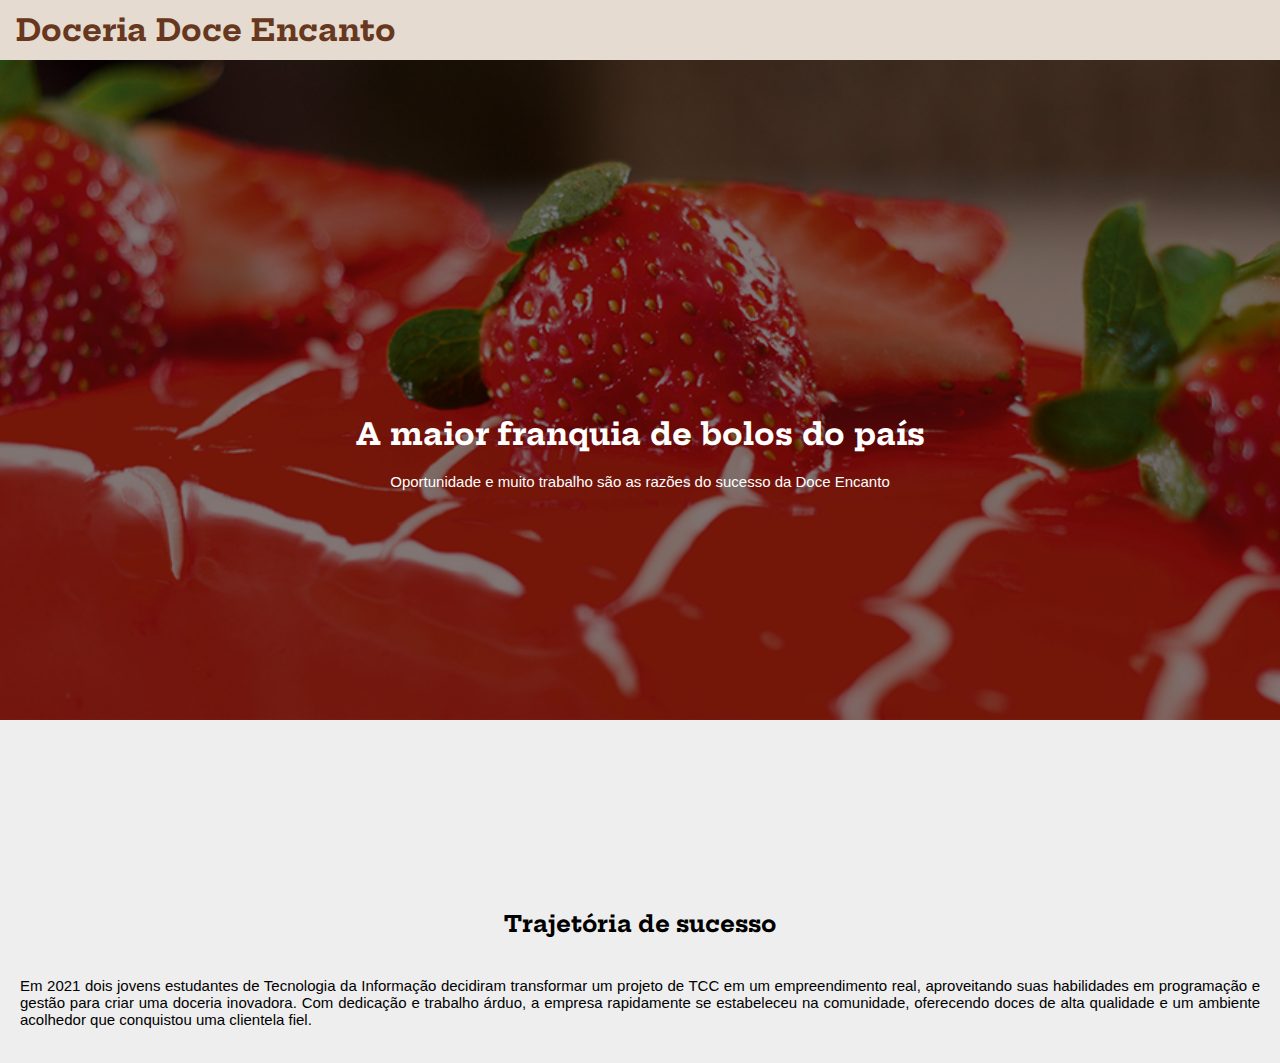
<file: sobre-nos.html>
<!DOCTYPE html>
<html lang="pt-br">
<head>
    <meta charset="UTF-8">
    <meta name="viewport" content="width=device-width, initial-scale=1.0">
    <link rel="icon" href="src/imagens/favicon3.png" />

    <title>Sobre | Doce Encanto </title>
    <link rel="stylesheet" href="css/style.css" />
</head>
<body2>
    <div class="hero">
      <img src="src/bebidas/bannersobre.png" alt="Imagem da Doce Encanto">
      <div class="hero-text">
        <h1>A maior franquia de bolos do país</h1>
        <p>Oportunidade e muito trabalho são as razões do sucesso da Doce Encanto</p>
      </div>
    </div>
    <h2 class="title">Trajetória de sucesso</h2>
    <p class="trajetoria">Em 2021 dois jovens estudantes de Tecnologia da Informação decidiram transformar um projeto de TCC em um empreendimento real, aproveitando suas habilidades em programação e gestão para criar uma doceria inovadora. Com dedicação e trabalho árduo, a empresa rapidamente se estabeleceu na comunidade, oferecendo doces de alta qualidade e um ambiente acolhedor que conquistou uma clientela fiel.</p>
  </body2>
<header>
    <h1>Doceria Doce Encanto</h1>
</header>
</html>


















<!-- <body2>
    <header2>
        <img src="src/bebidas/bannersobre.png" alt="Imagem de bolos">
        <h4>A maior franquia de bolos do país</h4>
    </header2>
    <h5>Oportunidade e muito trabalho são as razões do sucesso da Doce Encanto</h5>
</body2>
<header>
    <h1>Doceria Doce Encanto</h1>
</header>
</html> -->
</file>
<file: css/style.css>
@import url('https://fonts.googleapis.com/css?family=Hepta+Slab:400,700|Lato:400,700&display=swap');

* {
    box-sizing: border-box;
}

body {
    background-color:#EEE;
    font-family:'Lato', Helvetica, Arial;
    font-size:15px;
    display:flex;
    margin:0;
    min-height:100vh;
}

.models {
    display:none;
}

header {
    position: fixed;
    left:0;
    top:0;
    right:0;
    height:60px;
    background-color:#e5dbd0;
    display:flex; /* none; */
    justify-content:space-between; /* flex-end; */
    align-items: center;
}

header h1 {
    margin-left: 1rem;
    color: #67371e;
}

.menu-openner {
    margin-right: 15px;
    font-size: 26px;
    background-color: #e5dbd0;
    padding: 5px 20px;
    border-radius: 5px;
    cursor: pointer;
}

.menu-openner span {
    margin-right:10px;
}

.menu-closer {
    width:32px;
    height:32px;
    display:none;
    font-size: 30px;
}

aside {
    background-color:#ffdc9c;
    width:0vw;
    font-family:'Hepta Slab', Helvetica, Arial;
    transition:all ease .2s;
    overflow-x:hidden;
}

aside.show {
    width:30vw;
}

.cart--area {
    margin-top: 30px; /* ajuste */
    padding:20px;
}

.cart--area h1 {
    display: relative;
}

main {
    flex:1;
    padding:20px;
    margin-top:60px;
}

h1, h2 {
    font-family:'Hepta Slab', Helvetica, Arial;
    text-align: center;
}

.bolo-area {
    display:grid;
    grid-template-columns: repeat(3, 1fr);
}

.salgado-area {
    display:grid;
    grid-template-columns: repeat(3, 1fr);
}

.bebida-area {
    display:grid;
    grid-template-columns: repeat(3, 1fr);
}

.pizza-item {
    text-align: center;
    max-width:250px;
    font-family:'Hepta Slab', Helvetica, Arial;
    margin:0 auto 50px auto;
}

.pizza-item a {
    display:flex;
    flex-direction: column;
    align-items:center;
    text-decoration: none;
}

.pizza-item--img {
    width:200px;
    height:200px;
    background-color:#EEE;
    border-radius:100px;
    box-shadow:0px 10px 50px rgba(0, 0, 0, 0.2);
}

.pizza-item--img img {
    width:100%;
    height:auto;
}

.salgado-item--img img {
    width:100%;
    height:auto;
}

.pizza-item--add {
    width:50px;
    height:50px;
    line-height:50px;
    border-radius:25px;
    background-color:#a14920;
    text-align:center;
    color:#FFF;
    font-size:22px;
    cursor:pointer;
    margin-top:-25px;
    transition:all ease .2s;
}

.pizza-item a:hover .pizza-item--add {
    background-color:#b71c1c;
}

.pizza-item--price {
    font-size:15px;
    color:#333;
    margin-top:5px;
}

.pizza-item--name {
    font-size:20px;
    font-weight: bold;
    color:#000;
    margin-top:5px;
}

.pizza-item--desc {
    font-size:13px;
    color:#555;
    margin-top:10px;
}

.pizzaWindowArea {
    position:fixed;
    left:0;
    top:0;
    bottom:0;
    right:0;
    background-color:rgba(255, 255, 255, 0.5);
    display:none;
    transition: all ease .5s;
    justify-content: center;
    align-items: center;
    overflow-y:auto;
}

.pizzaWindowBody {
    width:900px;
    background-color:#FFF;
    border-radius:10px;
    box-shadow:0px 0px 15px #999;
    display:flex;
    margin:20px 0px;
}

.pizzaBig {
    flex:1;
    display:flex;
    justify-content: center;
    align-items: center;
}

.pizzaBig--back {
    position:absolute;
    width:30px;
    height:30px;
    background-color:#000;
}

.pizzaBig img {
    height:400px;
    width:auto;
}

.pizzaInfo {
    flex:1;
    font-family:'Hepta Slab', Helvetica, Arial;
    padding-bottom:50px;
}

.pizzaInfo h1 {
    margin-top:50px;
}

.pizzaInfo .pizzaInfo--desc {
    font-size:15px;
    color:#999;
    margin-top:10px;
    font-family:'Lato',Helvetica,Arial;
}

.pizzaInfo--sector {
    color:#CCC;
    text-transform: uppercase;
    font-size:14px;
    margin-top:30px;
    margin-bottom:10px;
}

.pizzaInfo--sizes {
    display:inline-flex;
    border-radius:10px;
    overflow:hidden;
}

.pizzaInfo--size {
    padding:10px 15px;
    color:#000;
    background-color:#EEE;
    font-size:13px;
    font-weight: bold;
    cursor:pointer;
}

.pizzaInfo--size:hover {
    background-color:#CCC;
}

.pizzaInfo--size.selected {
    background-color:#d32f2f;
    color:#FFF;
}

.pizzaInfo--size.selected span {
    color:#D6D6D6;
}

.pizzaInfo--size span {
    font-size:12px;
    color:#999;
    font-weight: normal;
}

.pizzaInfo--price {
    display:flex;
    align-items:center;
}

.pizzaInfo--actualPrice {
    font-size:28px;
    margin-right:30px;
}

.pizzaInfo--qtarea {
    display:inline-flex;
    background-color:#EEE;
    border-radius:10px;
    height:30px;
}

.pizzaInfo--qtarea button {
    border:0;
    background-color:transparent;
    font-size:17px;
    outline:0;
    cursor:pointer;
    padding:0px 10px;
    color:#333;
}

.pizzaInfo--qt {
    line-height: 30px;
    font-size: 12px;
    font-weight: bold;
    padding: 0px 5px;
    color:#000;
}

.pizzaInfo--addButton {
    margin-top:30px;
    padding:20px 30px;
    border-radius:20px;
    background-color:#48d05f;
    color:#FFF;
    display:inline-block;
    cursor:pointer;
    margin-right:30px;
}

.pizzaInfo--addButton:hover {
    background-color:#32a345;
}

.pizzaInfo--cancelButton {
    display:inline-block;
    cursor:pointer;
}

.pizzaInfo--cancelMobileButton {
    display:none;
    height:40px;
    text-align:center;
    line-height: 40px;
    margin-bottom:30px;
}

.cart {
    margin-bottom:20px;
}

.cart--item {
    display:flex;
    align-items:center;
    margin:10px 0;
}

.cart--item img {
    width:40px;
    height:40px;
    margin-right:20px;
}

.cart--item-nome {
    flex:1;
}

.cart--item--qtarea {
    display:inline-flex;
    background-color:#EEE;
    border-radius:10px;
    height:30px;
}

.cart--item--qtarea button {
    border:0;
    background-color:transparent;
    font-size:17px;
    outline:0;
    cursor:pointer;
    padding:0px 10px;
    color:#333;
}

.cart--item--qt {
    line-height: 30px;
    font-size: 12px;
    font-weight: bold;
    padding: 0px 5px;
    color:#000;
}

.cart--totalitem {
    padding:15px 0;
    border-top:1px solid #d32f2f;
    color:#315970;
    display:flex;
    justify-content: space-between;
    font-size:15px;
}

.cart--totalitem span:first-child {
    font-weight: bold;
}

.cart--totalitem.big {
    font-size:20px;
    color:#000;
    font-weight: bold;
}

.cart--finalizar {
    padding:20px 30px;
    border-radius:20px;
    background-color:#48d05f;
    color:#FFF;
    cursor:pointer;
    text-align:center;
    margin-top:20px;
    border:2px solid #63f77c;
    transition: all ease .2s;
}

.cart--finalizar:hover {
    background-color:#35af4a;
}

@media (max-width:1000px) {
    .bolo-area {
        grid-template-columns: repeat(2, 1fr);
    }
}

@media (max-width:1000px) {
    .salgado-area {
        grid-template-columns: repeat(2, 1fr);
    }
} 

@media (max-width:1000px) {
    .bebida-area {
        grid-template-columns: repeat(2, 1fr);
    }
}

@media (max-width:840px) {
    body {
        flex-direction: column;
    }
    .bolo-area {
        display:block;
    }

    .salgado-area {
            display:block;
    } 

    .bebida-area {
        display:block;
}
    .pizza-item {
        max-width:100%;
    }
    header {
        display:flex;
    }
    /*
    main {
        padding-top:60px;
    }
    */
    aside {
        width:auto;
        position:fixed;
        left:100vw;
        right:0;
        top:0;
        bottom:0;
        transition: all ease .2s;
    }
    aside.show {
        width:auto;
    }
    .cart--area {
        width:100vw;
    }

    .menu-closer {
        display:block;
    }

    .pizzaWindowArea {
        justify-content:flex-start;
        align-items: flex-start;
    }

    .pizzaWindowBody {
        width:100vw;
        display:block;
        padding:20px;
        border-radius:0;
        box-shadow:none;
        margin:0;
    }

    .pizzaBig img {
        width: 75%;
        height: auto;
    }

    .pizzaInfo h1 {
        margin-top:20px;
    }

    .pizzaInfo--qtarea {
        height:60px;
    }
    
    .pizzaInfo--qtarea button {
        font-size:25px;
        padding:0px 25px;
    }

    .pizzaInfo--qt {
        line-height: 60px;
        font-size:20px;
    }

    .pizzaInfo--addButton {
        font-size:20px;
        display:block;
        text-align:center;
        margin:30px auto;
    }

    .pizzaInfo--cancelButton {
        display:none;
    }

    .pizzaInfo--cancelMobileButton {
        display:block;
    }

}

@media (max-width:450px) {
    header h1 {
        font-size: 1.5rem;
    }
    .menu-openner {
        font-size: 1.5rem;
    }
}

@media (max-width:380px) {
    header h1 {
        font-size: 1rem;
    }
    .menu-openner {
        font-size: 1.5rem;
    }
}

#img-logo {
    width: 50px;
}

nav {
    text-align: center;
    margin-right: 1100px;
    margin-bottom: 4px;
}

nav a {
    text-decoration: none;
    margin-left: 10px;
    padding: 10px;
    background-color: #e5dbd0;
    color: #67371e
}

body2 {
    margin: 0;
    font-family: Arial, sans-serif;
}

.hero {
    position: relative;
    height: 100vh; /* Ajuste a altura conforme necessário */
  }
  
  .hero img {
    width: 100%;
    height: 80%;
    object-fit: cover; /* Faz a imagem cobrir toda a área */
  }
  
  .hero-text {
    position: absolute;
    top: 50%;
    left: 50%;
    transform: translate(-50%, -50%);
    text-align: center;
    color: white;
  }
  
  .title {
    text-align: center;
    margin-top: 10px; /* Ajuste a margem superior conforme necessário */
  }
  
  .trajetoria {
    text-align: justify;
    padding: 20px;
  }
</file>
